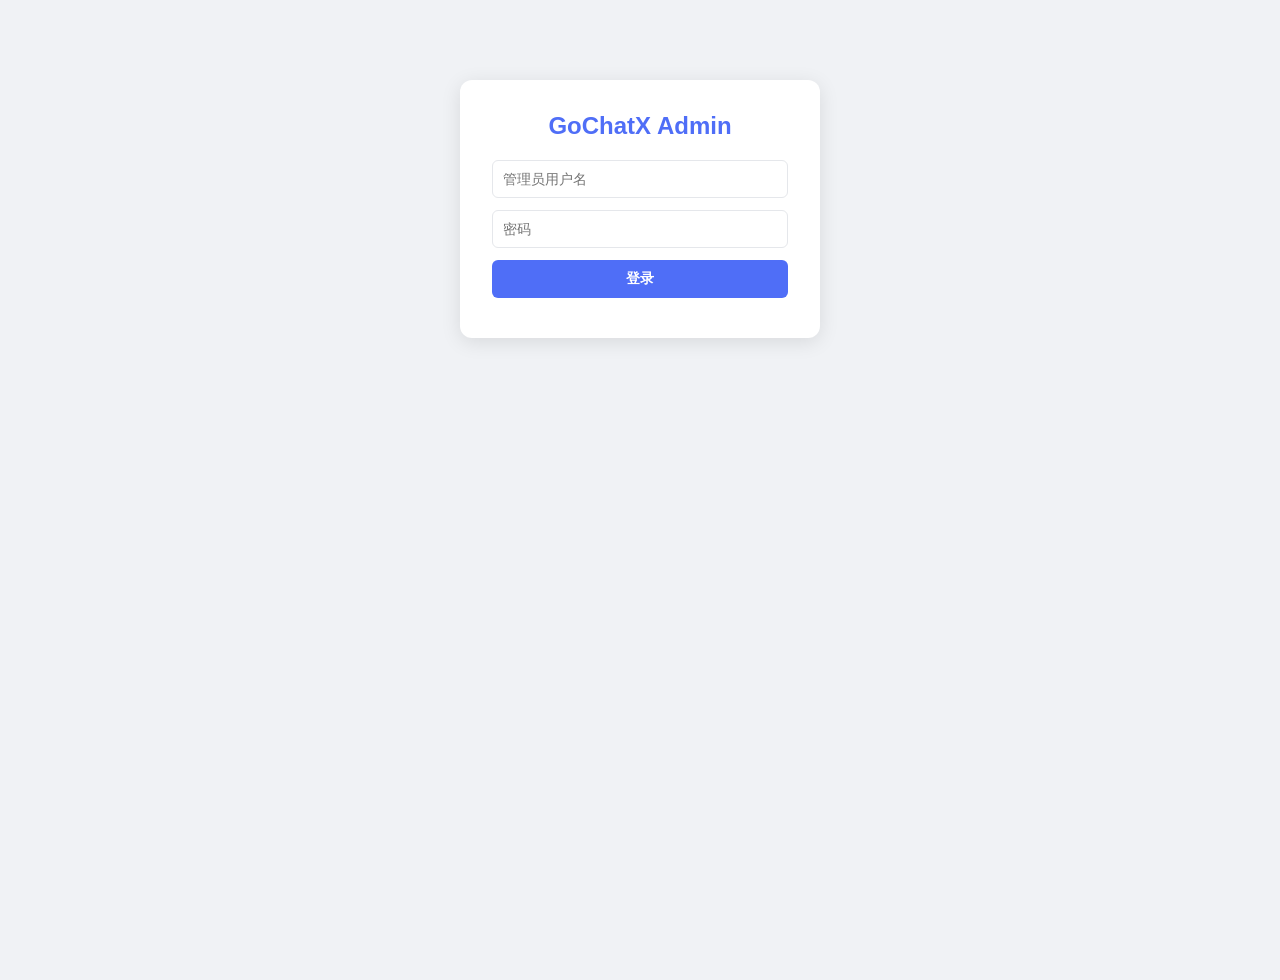
<file: web/admin.html>
<!doctype html>
<html lang="zh-CN">
<head>
<meta charset="utf-8">
<meta name="viewport" content="width=device-width, initial-scale=1">
<title>GoChatX 管理后台</title>
<style>
* { box-sizing: border-box; margin: 0; padding: 0; }
:root {
  --bg: #f0f2f5; --surface: #fff; --primary: #4f6ef7; --primary-dark: #3b54d4;
  --text: #1a1a2e; --text-sec: #6b7280; --border: #e5e7eb; --danger: #ef4444;
  --online: #22c55e; --font: -apple-system, BlinkMacSystemFont, "Segoe UI", Roboto, sans-serif;
}
@media (prefers-color-scheme: dark) {
  :root { --bg: #1a1a2e; --surface: #16213e; --text: #e0e0e0; --text-sec: #9ca3af; --border: #2d3748; }
}
body { font-family: var(--font); background: var(--bg); color: var(--text); min-height: 100vh; }
.container { max-width: 1200px; margin: 0 auto; padding: 20px; }
h1 { font-size: 24px; margin-bottom: 20px; color: var(--primary); }

/* Login */
.login-box { max-width: 360px; margin: 80px auto; background: var(--surface); padding: 32px; border-radius: 12px; box-shadow: 0 4px 20px rgba(0,0,0,.1); }
.login-box input { width: 100%; padding: 10px; margin-bottom: 12px; border: 1px solid var(--border); border-radius: 6px; font-size: 14px; background: var(--surface); color: var(--text); }
.login-box button { width: 100%; padding: 10px; background: var(--primary); color: #fff; border: none; border-radius: 6px; font-size: 14px; cursor: pointer; font-weight: 600; }
.login-box button:hover { background: var(--primary-dark); }
.login-err { color: var(--danger); font-size: 13px; margin-top: 8px; text-align: center; }

/* Stats cards */
.stats { display: grid; grid-template-columns: repeat(auto-fit, minmax(200px, 1fr)); gap: 16px; margin-bottom: 24px; }
.stat-card { background: var(--surface); padding: 20px; border-radius: 10px; border: 1px solid var(--border); }
.stat-card .label { font-size: 12px; color: var(--text-sec); text-transform: uppercase; letter-spacing: .5px; }
.stat-card .value { font-size: 28px; font-weight: 700; margin-top: 4px; color: var(--primary); }

/* Table */
.card { background: var(--surface); border-radius: 10px; border: 1px solid var(--border); overflow: hidden; margin-bottom: 24px; }
.card-header { padding: 14px 20px; font-weight: 600; font-size: 15px; border-bottom: 1px solid var(--border); display: flex; justify-content: space-between; align-items: center; }
table { width: 100%; border-collapse: collapse; }
th, td { padding: 10px 16px; text-align: left; font-size: 13px; border-bottom: 1px solid var(--border); }
th { background: var(--bg); font-weight: 600; font-size: 12px; text-transform: uppercase; color: var(--text-sec); }
.badge { display: inline-block; padding: 2px 8px; border-radius: 10px; font-size: 11px; font-weight: 600; }
.badge-online { background: #dcfce7; color: #166534; }
.badge-offline { background: #f3f4f6; color: #6b7280; }
.badge-admin { background: #fef3c7; color: #92400e; }
.badge-banned { background: #fecaca; color: #991b1b; }
.badge-user { background: #dbeafe; color: #1e40af; }
.btn { padding: 4px 12px; border: none; border-radius: 4px; font-size: 12px; cursor: pointer; font-weight: 600; }
.btn-ban { background: var(--danger); color: #fff; }
.btn-unban { background: var(--online); color: #fff; }
.btn:hover { opacity: .85; }
.btn:disabled { opacity: .5; cursor: not-allowed; }

/* Nav */
.nav { display: flex; gap: 12px; margin-bottom: 20px; align-items: center; }
.nav a { color: var(--primary); text-decoration: none; font-size: 14px; }
.nav a:hover { text-decoration: underline; }
.nav .spacer { flex: 1; }
.btn-logout { background: none; border: 1px solid var(--border); padding: 6px 14px; border-radius: 6px; cursor: pointer; font-size: 13px; color: var(--text-sec); }
.btn-logout:hover { border-color: var(--danger); color: var(--danger); }

/* Rooms */
.room-tag { display: inline-block; padding: 3px 10px; background: var(--bg); border-radius: 12px; font-size: 12px; margin: 2px; }
</style>
</head>
<body>

<div id="login-view" class="login-box">
  <h1 style="text-align:center;margin-bottom:20px">GoChatX Admin</h1>
  <input type="text" id="admin-username" placeholder="管理员用户名" autocomplete="username">
  <input type="password" id="admin-password" placeholder="密码" autocomplete="current-password">
  <button onclick="adminLogin()">登录</button>
  <p id="login-err" class="login-err"></p>
</div>

<div id="admin-view" class="container" style="display:none">
  <div class="nav">
    <h1>GoChatX 管理后台</h1>
    <span class="spacer"></span>
    <a href="/">← 返回聊天</a>
    <button class="btn-logout" onclick="adminLogout()">退出</button>
  </div>

  <!-- Stats -->
  <div class="stats" id="stats-cards">
    <div class="stat-card"><div class="label">在线用户</div><div class="value" id="stat-online">-</div></div>
    <div class="stat-card"><div class="label">活跃房间</div><div class="value" id="stat-rooms">-</div></div>
  </div>

  <!-- Online users -->
  <div class="card">
    <div class="card-header">当前在线用户</div>
    <div id="online-list" style="padding:12px 16px"></div>
  </div>

  <!-- Active rooms -->
  <div class="card">
    <div class="card-header">活跃房间</div>
    <div id="room-list" style="padding:12px 16px"></div>
  </div>

  <!-- Users table -->
  <div class="card">
    <div class="card-header">
      用户管理
      <button class="btn" style="background:var(--primary);color:#fff" onclick="loadUsers()">刷新</button>
    </div>
    <table>
      <thead><tr><th>ID</th><th>用户名</th><th>角色</th><th>状态</th><th>注册时间</th><th>操作</th></tr></thead>
      <tbody id="users-tbody"></tbody>
    </table>
  </div>
</div>

<script>
let adminToken = localStorage.getItem('admin_token');

async function adminLogin() {
  const username = document.getElementById('admin-username').value.trim();
  const password = document.getElementById('admin-password').value.trim();
  if (!username || !password) return;

  try {
    const res = await fetch('/api/login', {
      method: 'POST',
      headers: { 'Content-Type': 'application/json' },
      body: JSON.stringify({ username, password }),
    });
    const data = await res.json();
    if (data.ok && data.token) {
      adminToken = data.token;
      localStorage.setItem('admin_token', adminToken);
      showAdmin();
    } else {
      document.getElementById('login-err').textContent = data.msg || '登录失败';
    }
  } catch {
    document.getElementById('login-err').textContent = '服务器不可用';
  }
}

function adminLogout() {
  adminToken = null;
  localStorage.removeItem('admin_token');
  document.getElementById('login-view').style.display = '';
  document.getElementById('admin-view').style.display = 'none';
}

async function apiFetch(url, opts = {}) {
  const res = await fetch(url, {
    ...opts,
    headers: { 'Content-Type': 'application/json', 'Authorization': 'Bearer ' + adminToken, ...(opts.headers || {}) },
  });
  if (res.status === 401 || res.status === 403) {
    adminLogout();
    throw new Error('auth failed');
  }
  return res.json();
}

async function showAdmin() {
  document.getElementById('login-view').style.display = 'none';
  document.getElementById('admin-view').style.display = '';
  await Promise.all([loadStats(), loadUsers()]);
}

async function loadStats() {
  try {
    const data = await apiFetch('/api/admin/stats');
    if (!data.ok) return;
    document.getElementById('stat-online').textContent = data.online_users || 0;
    document.getElementById('stat-rooms').textContent = data.active_rooms || 0;

    // Online users
    const onlineDiv = document.getElementById('online-list');
    const users = data.online_list || [];
    onlineDiv.innerHTML = users.length ? users.map(u => '<span class="room-tag">' + escapeHtml(u) + '</span>').join(' ') : '<span style="color:var(--text-sec)">无在线用户</span>';

    // Rooms
    const roomDiv = document.getElementById('room-list');
    const rooms = data.room_list || [];
    roomDiv.innerHTML = rooms.length ? rooms.map(r => '<span class="room-tag">#' + escapeHtml(r) + '</span>').join(' ') : '<span style="color:var(--text-sec)">无活跃房间</span>';
  } catch {}
}

async function loadUsers() {
  try {
    const data = await apiFetch('/api/admin/users');
    if (!data.ok) return;
    const tbody = document.getElementById('users-tbody');
    const users = data.users || [];
    tbody.innerHTML = users.map(u => {
      const roleBadge = u.role === 'admin' ? '<span class="badge badge-admin">admin</span>'
        : u.role === 'banned' ? '<span class="badge badge-banned">banned</span>'
        : '<span class="badge badge-user">user</span>';
      const statusBadge = u.is_online ? '<span class="badge badge-online">在线</span>' : '<span class="badge badge-offline">离线</span>';
      const action = u.role === 'admin' ? '-'
        : u.role === 'banned' ? '<button class="btn btn-unban" onclick="unbanUser(' + u.id + ')">解封</button>'
        : '<button class="btn btn-ban" onclick="banUser(' + u.id + ')">封禁</button>';
      return '<tr><td>' + u.id + '</td><td>' + escapeHtml(u.username) + '</td><td>' + roleBadge + '</td><td>' + statusBadge + '</td><td>' + new Date(u.created_at).toLocaleString('zh-CN') + '</td><td>' + action + '</td></tr>';
    }).join('');
  } catch {}
}

async function banUser(id) {
  if (!confirm('确认封禁此用户？')) return;
  try {
    const data = await apiFetch('/api/admin/users/ban', { method: 'POST', body: JSON.stringify({ user_id: String(id) }) });
    alert(data.msg);
    await Promise.all([loadStats(), loadUsers()]);
  } catch {}
}

async function unbanUser(id) {
  try {
    const data = await apiFetch('/api/admin/users/unban', { method: 'POST', body: JSON.stringify({ user_id: String(id) }) });
    alert(data.msg);
    await Promise.all([loadStats(), loadUsers()]);
  } catch {}
}

function escapeHtml(s) {
  if (s == null) return '';
  const d = document.createElement('div');
  d.textContent = String(s);
  return d.innerHTML;
}

// Auto-login if token exists
if (adminToken) {
  showAdmin();
}
</script>
</body>
</html>
</file>
